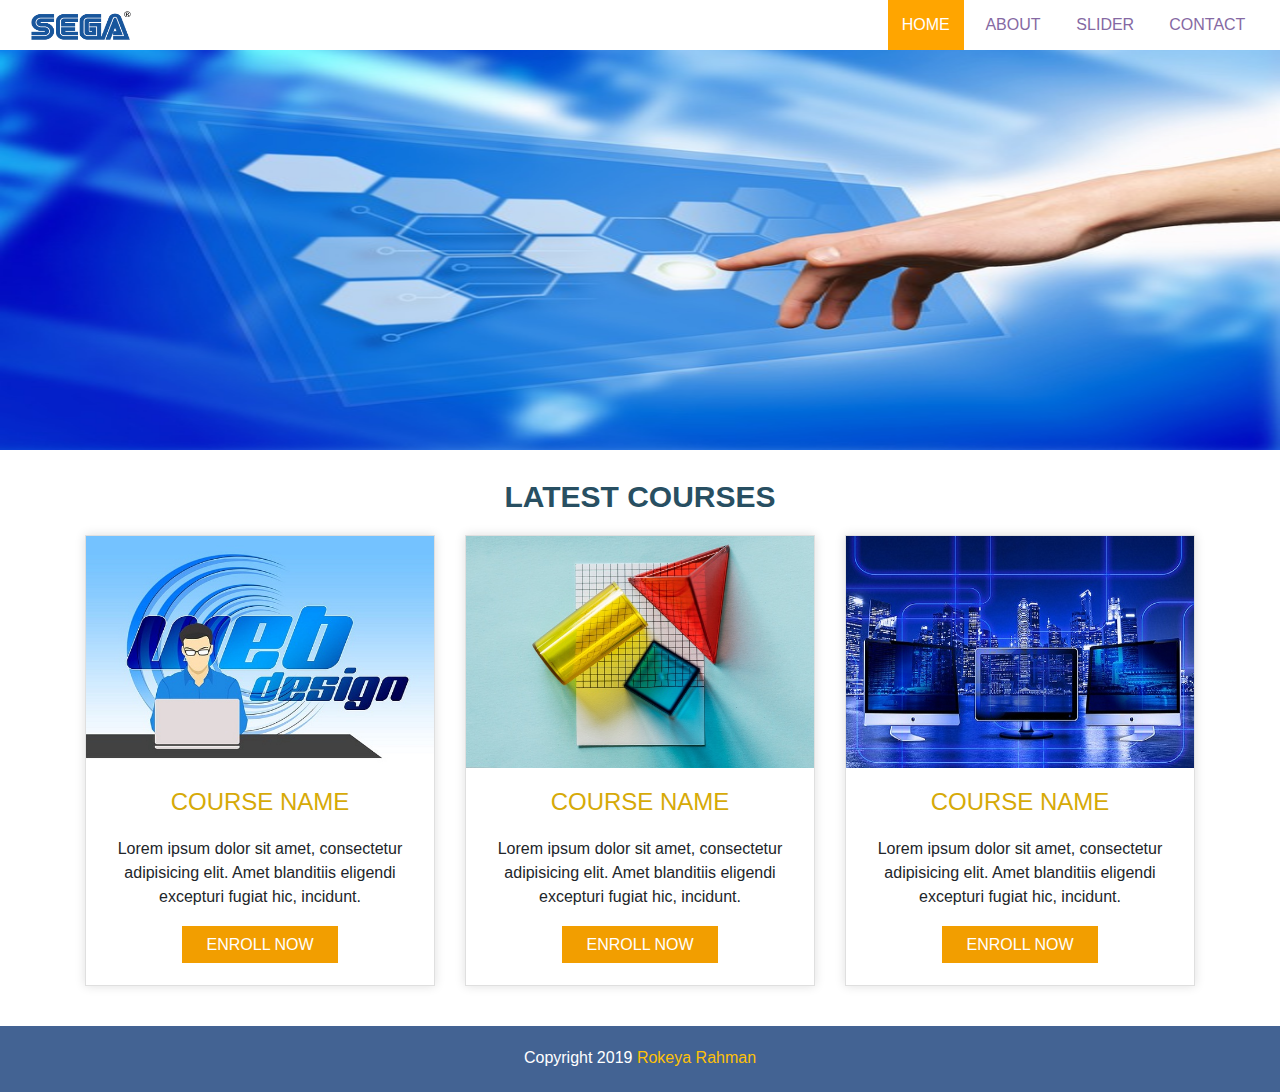
<file: Rokeya Rahman, SEIP-238397/index.html>
<!DOCTYPE html>
<html lang="en">
    <head>
        <meta charset="UTF-8">
        <title>Home</title>
        <link rel="stylesheet" href="css/bootstrap.css"/>
        <link rel="stylesheet" href="css/style.css"/>
    </head>
    <body>
        <header>
            <nav class="navbar navbar-expand-sm my-0 py-0">
                <div class="container-fluid">
                    <a href="" class="navbar-brand">
                        <img src="./img/logo.png" alt="Logo" class="logo"/>
                    </a>
                    <button type="button" class="navbar-toggler" data-target="#myMenu" data-toggle="collapse">
                        <span class="navbar-toggler-icon">
                            <img src="./img/menu.png" alt="Menu" class="menu-icon"/>
                        </span>
                    </button>
                    <div class="collapse navbar-collapse" id="myMenu">
                        <ul class="navbar-nav ml-auto">
                            <li><a href="index.html" class="nav-link nav-manu active">home</a></li>
                            <li><a href="about.html" class="nav-link nav-manu">about</a></li>
                            <li><a href="slider.html" class="nav-link nav-manu">slider</a></li>
                            <li><a href="contact.html" class="nav-link nav-manu">contact</a></li>
                        </ul>
                    </div>
                </div>
            </nav>
        </header>
        <section>
            <div class="banner"></div>
        </section>
        <section class="py-4">
            <div class="container">
                <div class="row">
                    <div class="col-md-12">
                        <p class="section-title">latest courses</p>
                    </div>
                </div>
                <div class="row">
                    <div class="col-md-4">
                        <div class="card rounded-0 mb-3 course-div">
                            <img src="./img/course1.jpg" class="card-img-top rounded-0" alt="Course 1">
                            <div class="card-body">
                                <h4 class="card-title text-center text-uppercase" style="color: #d6aa08">course name</h4>
                                <p class="card-text text-center pt-2 pb-2">Lorem ipsum dolor sit amet, consectetur adipisicing elit. Amet blanditiis eligendi excepturi fugiat hic, incidunt.</p>
                                <div class="text-center pb-2">
                                    <a href="" class="section-btn">enroll now</a>
                                </div>
                            </div>
                        </div>
                    </div>
                    <div class="col-md-4">
                        <div class="card rounded-0 mb-3 course-div">
                            <img src="./img/course2.jpg" class="card-img-top rounded-0" alt="Course 2">
                            <div class="card-body">
                                <h4 class="card-title text-center text-uppercase" style="color: #d6aa08">course name</h4>
                                <p class="card-text text-center pt-2 pb-2">Lorem ipsum dolor sit amet, consectetur adipisicing elit. Amet blanditiis eligendi excepturi fugiat hic, incidunt.</p>
                                <div class="text-center pb-2">
                                    <a href="" class="section-btn">enroll now</a>
                                </div>
                            </div>
                        </div>
                    </div>
                    <div class="col-md-4">
                        <div class="card rounded-0 mb-3 course-div">
                            <img src="./img/course3.jpg" class="card-img-top rounded-0" alt="Course 3">
                            <div class="card-body">
                                <h4 class="card-title text-center text-uppercase" style="color: #d6aa08">course name</h4>
                                <p class="card-text text-center pt-2 pb-2">Lorem ipsum dolor sit amet, consectetur adipisicing elit. Amet blanditiis eligendi excepturi fugiat hic, incidunt.</p>
                                <div class="text-center pb-2">
                                    <a href="" class="section-btn">enroll now</a>
                                </div>
                            </div>
                        </div>
                    </div>
                </div>
            </div>
        </section>
        <footer>
            <div class="footer-div">
                <p>Copyright 2019 <span class="text-warning">Rokeya Rahman</span></p>
            </div>
        </footer>
        <script src="js/jquery-3.4.1.min.js"></script>
        <script src="js/bootstrap.js"></script>
    </body>
</html>
</file>
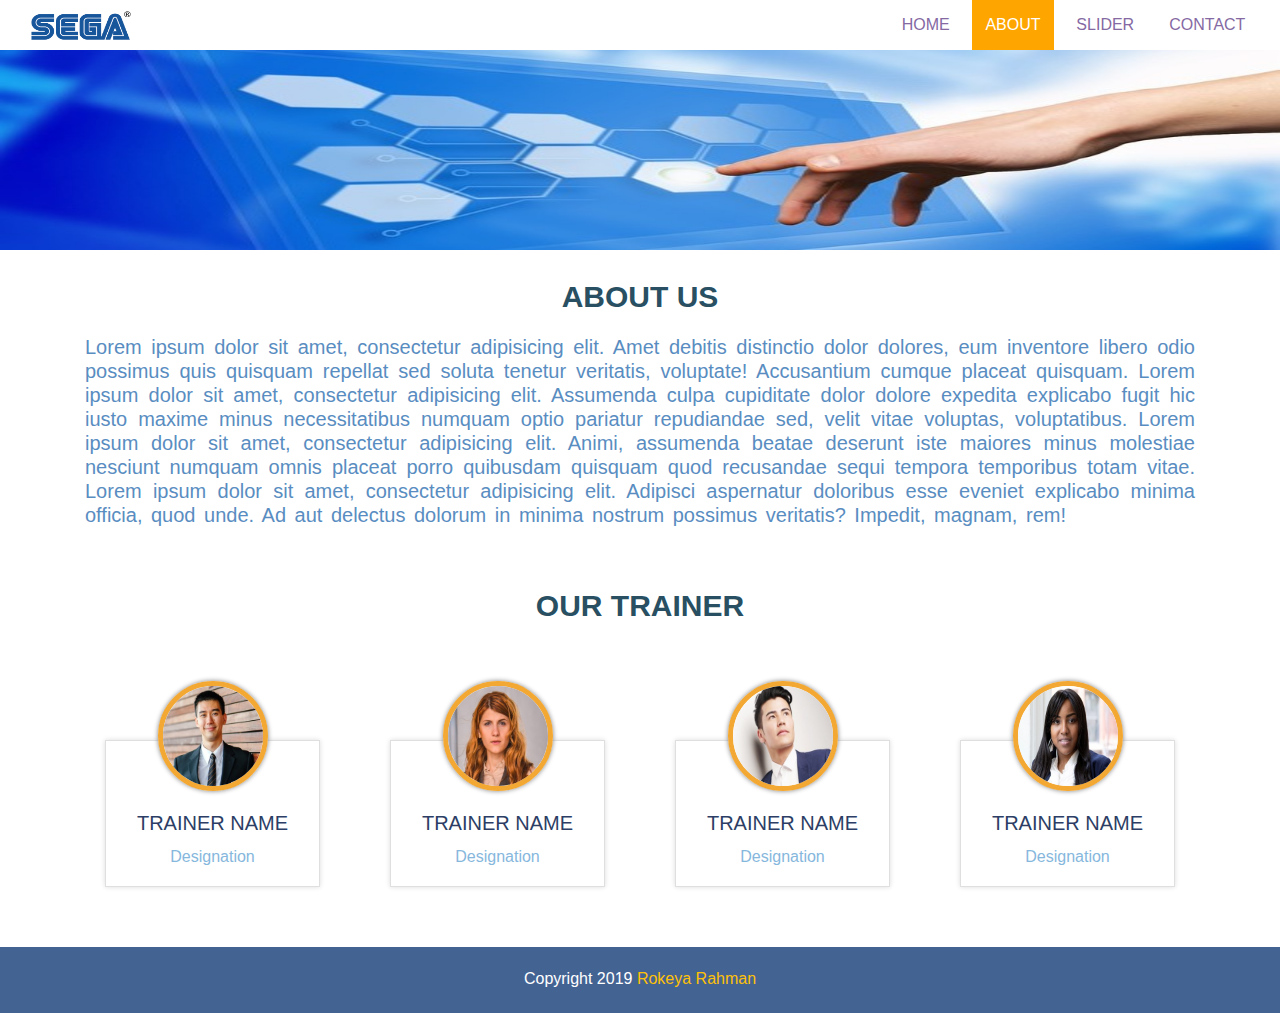
<file: Rokeya Rahman, SEIP-238397/about.html>
<!DOCTYPE html>
<html lang="en">
    <head>
        <meta charset="UTF-8">
        <title>About</title>
        <link rel="stylesheet" href="css/bootstrap.css"/>
        <link rel="stylesheet" href="css/style.css"/>
    </head>
    <body>
        <header>
            <nav class="navbar navbar-expand-sm my-0 py-0">
                <div class="container-fluid">
                    <a href="" class="navbar-brand">
                        <img src="./img/logo.png" alt="Logo" class="logo"/>
                    </a>
                    <button type="button" class="navbar-toggler" data-target="#myMenu" data-toggle="collapse">
                        <span class="navbar-toggler-icon">
                            <img src="./img/menu.png" alt="Menu" class="menu-icon"/>
                        </span>
                    </button>
                    <div class="collapse navbar-collapse" id="myMenu">
                        <ul class="navbar-nav ml-auto">
                            <li><a href="index.html" class="nav-link nav-manu">home</a></li>
                            <li><a href="about.html" class="nav-link nav-manu active">about</a></li>
                            <li><a href="slider.html" class="nav-link nav-manu">slider</a></li>
                            <li><a href="contact.html" class="nav-link nav-manu">contact</a></li>
                        </ul>
                    </div>
                </div>
            </nav>
        </header>
        <section>
            <div class="banner2"></div>
        </section>
        <section class="py-4">
            <div class="container">
                <div class="row">
                    <div class="col-md-12">
                        <p class="section-title">about us</p>
                        <h6 class="about-text">
                            Lorem ipsum dolor sit amet, consectetur adipisicing elit. Amet debitis distinctio dolor dolores, eum inventore libero odio possimus quis quisquam repellat sed soluta tenetur veritatis, voluptate! Accusantium cumque placeat quisquam.
                            Lorem ipsum dolor sit amet, consectetur adipisicing elit. Assumenda culpa cupiditate dolor dolore expedita explicabo fugit hic iusto maxime minus necessitatibus numquam optio pariatur repudiandae sed, velit vitae voluptas, voluptatibus.
                            Lorem ipsum dolor sit amet, consectetur adipisicing elit. Animi, assumenda beatae deserunt iste maiores minus molestiae nesciunt numquam omnis placeat porro quibusdam quisquam quod recusandae sequi tempora temporibus totam vitae.
                            Lorem ipsum dolor sit amet, consectetur adipisicing elit. Adipisci aspernatur doloribus esse eveniet explicabo minima officia, quod unde. Ad aut delectus dolorum in minima nostrum possimus veritatis? Impedit, magnam, rem!
                        </h6>
                    </div>
                </div>
            </div>
        </section>
        <section class="py-4">
            <div class="container">
                <div class="row">
                    <div class="col-md-12">
                        <p class="section-title">our trainer</p>
                    </div>
                </div>
                <div class="row">
                    <div class="col-lg-3 col-sm-6">
                        <div class="card card-body bg-transparent border-0 pt-5 mt-5">
                            <div class="card rounded-0 mb-3 trainer-div">
                                <div class="text-center">
                                    <img src="./img/trainer1.jpg" class="img-div" alt="Trainer 1">
                                </div>
                                <div class="card-body">
                                    <h5 class="card-title text-center text-uppercase" style="color: #2c3e65">trainer name</h5>
                                    <h6 class="card-text text-center" style="color: #86b7dd">Designation</h6>
                                </div>
                            </div>
                        </div>
                    </div>
                    <div class="col-lg-3 col-sm-6">
                        <div class="card card-body bg-transparent border-0 pt-5 mt-5">
                            <div class="card rounded-0 mb-3 trainer-div">
                                <div class="text-center">
                                    <img src="./img/trainer2.jpg" class="img-div" alt="Trainer 2">
                                </div>
                                <div class="card-body">
                                    <h5 class="card-title text-center text-uppercase" style="color: #2c3e65">trainer name</h5>
                                    <h6 class="card-text text-center" style="color: #86b7dd">Designation</h6>
                                </div>
                            </div>
                        </div>
                    </div>
                    <div class="col-lg-3 col-sm-6">
                        <div class="card card-body bg-transparent border-0 pt-5 mt-5">
                            <div class="card rounded-0 mb-3 trainer-div">
                                <div class="text-center">
                                    <img src="./img/trainer3.jpg" class="img-div" alt="Trainer 3">
                                </div>
                                <div class="card-body">
                                    <h5 class="card-title text-center text-uppercase" style="color: #2c3e65">trainer name</h5>
                                    <h6 class="card-text text-center" style="color: #86b7dd">Designation</h6>
                                </div>
                            </div>
                        </div>
                    </div>
                    <div class="col-lg-3 col-sm-6">
                        <div class="card card-body bg-transparent border-0 pt-5 mt-5">
                            <div class="card rounded-0 mb-3 trainer-div">
                                <div class="text-center">
                                    <img src="./img/trainer4.jpg" class="img-div" alt="Trainer 4">
                                </div>
                                <div class="card-body">
                                    <h5 class="card-title text-center text-uppercase" style="color: #2c3e65">trainer name</h5>
                                    <h6 class="card-text text-center" style="color: #86b7dd">Designation</h6>
                                </div>
                            </div>
                        </div>
                    </div>
                </div>
            </div>
        </section>
        <footer>
            <div class="footer-div">
                <p>Copyright 2019 <span class="text-warning">Rokeya Rahman</span></p>
            </div>
        </footer>
        <script src="js/jquery-3.4.1.min.js"></script>
        <script src="js/bootstrap.js"></script>
    </body>
</html>
</file>
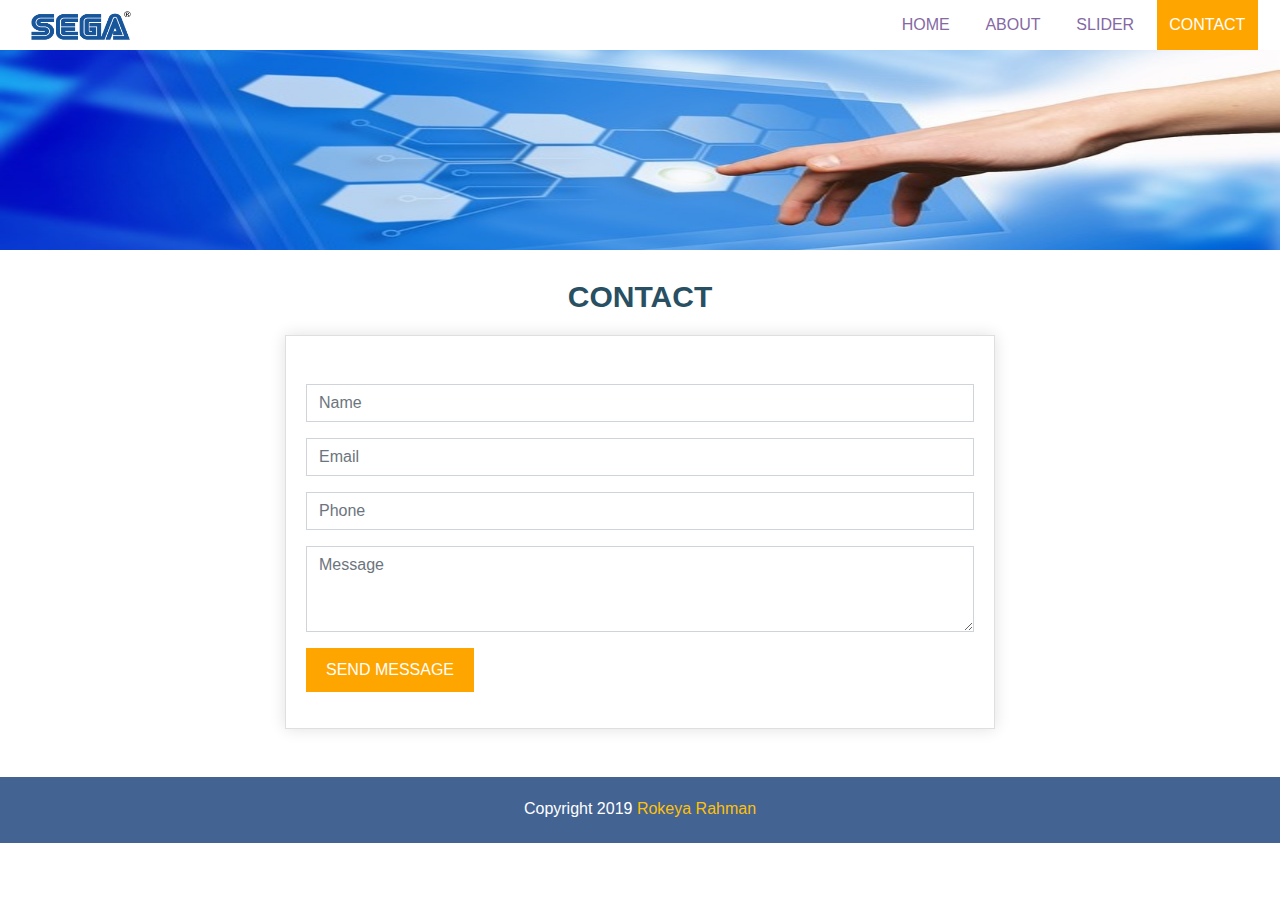
<file: Rokeya Rahman, SEIP-238397/contact.html>
<!DOCTYPE html>
<html lang="en">
    <head>
        <meta charset="UTF-8">
        <title>Contact</title>
        <link rel="stylesheet" href="css/bootstrap.css"/>
        <link rel="stylesheet" href="css/style.css"/>
    </head>
    <body>
        <header>
            <nav class="navbar navbar-expand-sm my-0 py-0">
                <div class="container-fluid">
                    <a href="" class="navbar-brand">
                        <img src="./img/logo.png" alt="Logo" class="logo"/>
                    </a>
                    <button type="button" class="navbar-toggler" data-target="#myMenu" data-toggle="collapse">
                        <span class="navbar-toggler-icon">
                            <img src="./img/menu.png" alt="Menu" class="menu-icon"/>
                        </span>
                    </button>
                    <div class="collapse navbar-collapse" id="myMenu">
                        <ul class="navbar-nav ml-auto">
                            <li><a href="index.html" class="nav-link nav-manu">home</a></li>
                            <li><a href="about.html" class="nav-link nav-manu">about</a></li>
                            <li><a href="slider.html" class="nav-link nav-manu">slider</a></li>
                            <li><a href="contact.html" class="nav-link nav-manu active">contact</a></li>
                        </ul>
                    </div>
                </div>
            </nav>
        </header>
        <section>
            <div class="banner2"></div>
        </section>
        <section class="py-4">
            <div class="container">
                <div class="row">
                    <div class="col-md-12">
                        <p class="section-title">contact</p>
                    </div>
                </div>
                <div class="row">
                    <div class="col-md-12">
                        <div class="col-md-8 mx-auto mb-4">
                            <div class="card card-body rounded-0 contact-div pt-5">
                                <div class="form-group">
                                    <input type="text" class="form-control rounded-0" placeholder="Name"/>
                                </div>
                                <div class="form-group">
                                    <input type="email" class="form-control rounded-0" placeholder="Email"/>
                                </div>
                                <div class="form-group">
                                    <input type="number" class="form-control rounded-0" placeholder="Phone"/>
                                </div>
                                <div class="form-group">
                                    <textarea class="form-control rounded-0" rows="3" placeholder="Message"></textarea>
                                </div>
                                <div class="form-group">
                                    <input type="button" class="contact-btn" value="SEND MESSAGE"/>
                                </div>
                            </div>
                        </div>
                    </div>
                </div>
            </div>
        </section>
        <footer>
            <div class="footer-div">
                <p>Copyright 2019 <span class="text-warning">Rokeya Rahman</span></p>
            </div>
        </footer>
        <script src="js/jquery-3.4.1.min.js"></script>
        <script src="js/bootstrap.js"></script>
    </body>
</html>
</file>
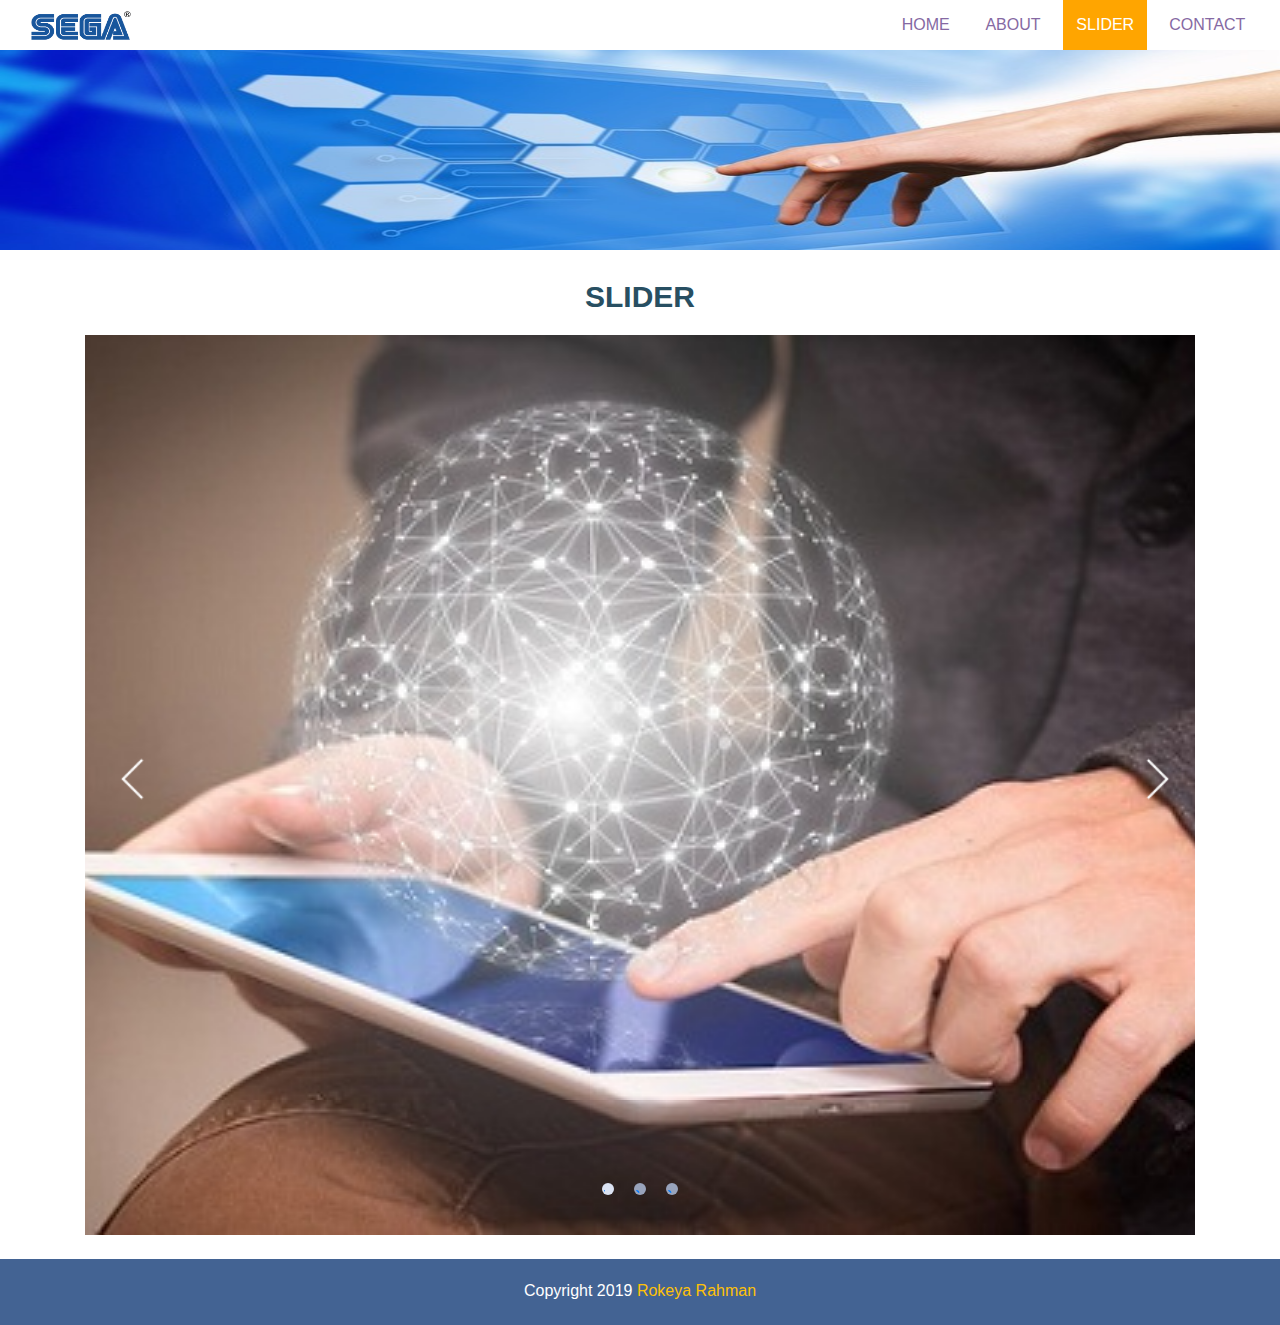
<file: Rokeya Rahman, SEIP-238397/slider.html>
<!DOCTYPE html>
<html lang="en">
    <head>
        <meta charset="UTF-8">
        <title>Slider</title>
        <link rel="stylesheet" href="css/bootstrap.css"/>
        <link rel="stylesheet" href="css/superslides.css"/>
        <link rel="stylesheet" href="css/style.css"/>
    </head>
    <body>
        <header>
            <nav class="navbar navbar-expand-sm my-0 py-0">
                <div class="container-fluid">
                    <a href="" class="navbar-brand">
                        <img src="./img/logo.png" alt="Logo" class="logo"/>
                    </a>
                    <button type="button" class="navbar-toggler" data-target="#myMenu" data-toggle="collapse">
                        <span class="navbar-toggler-icon">
                            <img src="./img/menu.png" alt="Menu" class="menu-icon"/>
                        </span>
                    </button>
                    <div class="collapse navbar-collapse" id="myMenu">
                        <ul class="navbar-nav ml-auto">
                            <li><a href="index.html" class="nav-link nav-manu">home</a></li>
                            <li><a href="about.html" class="nav-link nav-manu">about</a></li>
                            <li><a href="slider.html" class="nav-link nav-manu active">slider</a></li>
                            <li><a href="contact.html" class="nav-link nav-manu">contact</a></li>
                        </ul>
                    </div>
                </div>
            </nav>
        </header>
        <section>
            <div class="banner2"></div>
        </section>
        <section class="py-4">
            <div class="container">
                <div class="row">
                    <div class="col-md-12">
                        <p class="section-title">slider</p>
                    </div>
                </div>
                <div class="row">
                    <div class="col-md-12">
                        <div>
                            <div id="slides">
                                <div class="slides-container">
                                    <img src="./img/slider1.jpg" alt="Slider 1"/>
                                    <img src="./img/slider2.jpg" alt="Slider 2"/>
                                    <img src="./img/slider3.jpg" alt="Slider 3"/>
                                </div>
                                <nav class="slides-navigation">
                                    <a href="" class="next"></a>
                                    <a href="" class="prev"></a>
                                </nav>
                            </div>
                        </div>
                    </div>
                </div>
            </div>
        </section>
        <footer>
            <div class="footer-div">
                <p>Copyright 2019 <span class="text-warning">Rokeya Rahman</span></p>
            </div>
        </footer>
        <script src="js/jquery-3.4.1.min.js"></script>
        <script src="js/jquery.superslides.min.js"></script>
        <script src="js/bootstrap.js"></script>
        <script src="js/sctipt.js"></script>
    </body>
</html>
</file>
<file: Rokeya Rahman, SEIP-238397/css/style.css>
.logo{
	height: 30px;
	width: 100px;
}

.nav-manu {
    color: #8569a3;
    text-transform: uppercase;
    background-color: transparent;
    margin-left: 20px;
    width: 90%;
    text-align: center;
	padding: 13px;
}

.nav-manu:hover {
    color: #8569a3;
}

.nav-manu.active {
    background-color: #ffa500;
    color: white;
}

.menu-icon {
    height: 30px;
    width: 30px;
}

.banner {
    background-image: url(../img/banner.jpg);
    min-height: 400px;
    background-repeat: no-repeat;
    background-size: 100% 100%;
}

.course-div {
    box-shadow: 0 0 10px #dedede;
}

.section-title {
    font-size: 30px;
    text-transform: uppercase;
    text-align: center;
    font-weight: bold;
    color: #284f62;
}

.section-btn {
    background-color: #f29e00;
    padding: 10px 25px;
    text-transform: uppercase;
    color: white;
}

.section-btn:hover {
    color: white;
    text-decoration: none;
}

.banner2 {
    background-image: url(../img/banner2.jpg);
    min-height: 200px;
    background-repeat: no-repeat;
    background-size: 100% 100%;
}

.about-text {
    color: #598dc1;
    word-spacing: 3px;
    font-size: 20px;
    text-align: justify;
}

.trainer-div {
    box-shadow: 0 0 5px gainsboro;
}

.img-div {
    height:110px;
    width: 110px;
    border-radius: 50%;
    border: 5px solid #f3a833;
    margin-top: -60px;
    box-shadow: 0 0 5px gray;
}

.slides-navigation .prev,
.slides-navigation .next {
    height:60px;
    width: 50px;
    background-size: cover;
    background-repeat: no-repeat;
}

.slides-navigation a.prev {
    left: 20px;
    background-image: url(../img/prev.png);
}

.slides-navigation a.next {
    right: 20px;
    background-image: url(../img/next.png);
}

.slides-pagination {
    bottom: 30px;
}

.slides-pagination a {
    border: 2px solid transparent;
    background-color: #98a3bb;
    width: 12px;
    height: 12px;
    margin: 10px;
}
.slides-pagination a.current {
    background: #dbe3f3;
}

.contact-btn {
    background-color: #ffa500;
    color: white;
    border: 0;
    padding: 10px 20px;
}

.contact-div {
    box-shadow: 0 0 15px #e0e0e0;
}

.footer-div {
    text-align: center;
    background-color: #436393;
    padding-top: 20px;
    padding-bottom: 6px;
    color: white;
}
</file>
<file: Rokeya Rahman, SEIP-238397/css/superslides.css>
#slides {
  position: relative;
}
#slides .slides-container {
  display: none;
}
#slides .scrollable {
  *zoom: 1;
  position: relative;
  top: 0;
  left: 0;
  overflow-y: auto;
  -webkit-overflow-scrolling: touch;
  height: 100%;
}
#slides .scrollable:after {
  content: "";
  display: table;
  clear: both;
}

.slides-navigation {
  margin: 0 auto;
  position: absolute;
  z-index: 3;
  top: 46%;
  width: 100%;
}
.slides-navigation a {
  position: absolute;
  display: block;
}
.slides-navigation a.prev {
  left: 0;
}
.slides-navigation a.next {
  right: 0;
}

.slides-pagination {
  position: absolute;
  z-index: 3;
  bottom: 0;
  text-align: center;
  width: 100%;
}
.slides-pagination a {
  border: 2px solid #222;
  border-radius: 15px;
  width: 10px;
  height: 10px;
  display: -moz-inline-stack;
  display: inline-block;
  vertical-align: middle;
  *vertical-align: auto;
  zoom: 1;
  *display: inline;
  background-image: url("[data-uri]");
  margin: 2px;
  overflow: hidden;
  text-indent: -100%;
}
.slides-pagination a.current {
  background: #222;
}
</file>
